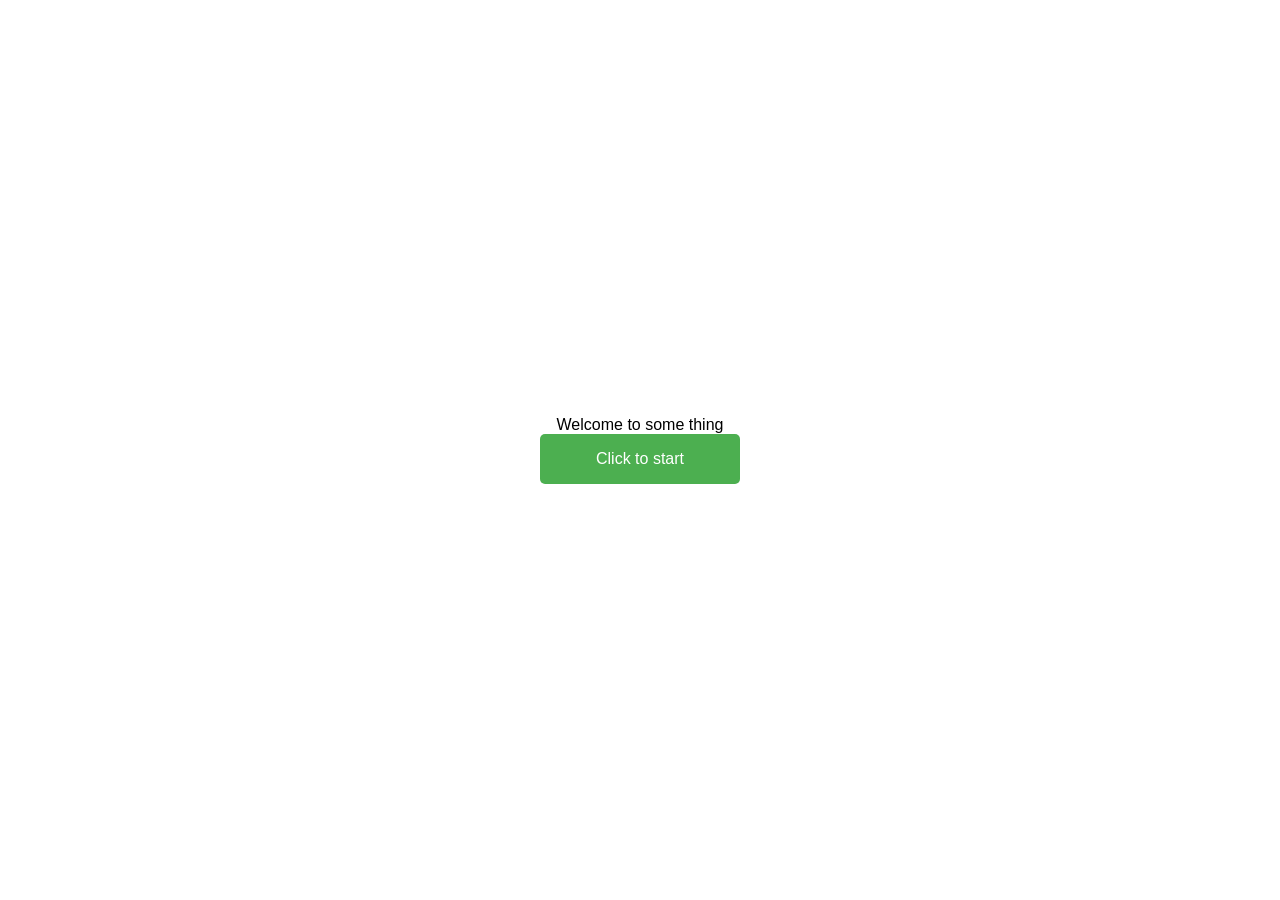
<file: index.html>
<!DOCTYPE html>
<html lang="en">
<head>
    <meta charset="UTF-8">
    <meta name="viewport" content="width=device-width, initial-scale=1.0">
    <title>Document</title>
    <link rel="stylesheet" href="style.css">
    <script src="main.js" defer></script>
</head>
<body>
    <div class="main display-none">
        <div class="text">Happy Birthday! My dear Onlapupsik , my best Slave of all the friends</div>
        <div class="alisya"><img src="resources/Alisya.jpg" alt=""></div>
        <div class="heart1"></div>
        <div class="heart2"></div>
    </div>
    
    <div class="start-cont">
        <div class="start-text">Welcome to some thing</div>
        <div class="start-btn">Click to start</div>
    </div>

    <audio class="music" src="resources/happy-birthday-254480.mp3" loop></audio>
    <audio class="scream" src="resources/single-gunshot-54-40780.mp3"></audio>
    <audio class="quack" src="resources/075176_duck-quack-40345.mp3"></audio>
    <audio class="scream2" src="resources/small-sheep-352868.mp3"></audio>
    <audio class="scream3" src="resources/funny-scream-282982.mp3"></audio>
    <audio class="scream4" src="resources/what-a-save_y1lPLAI.mp3"></audio>
</html>
</file>
<file: style.css>
.display-none {
    display: none !important;
}
.alisya{
    position: absolute;
    display: flex;
    justify-content: center;
    align-items: center;
    animation: rotate 1s infinite;
    z-index: 0;
    width: 50%;
    height: 50%;
}
.alisya img {
    max-width: 100%;
    max-height: 100%;
}
body {
    margin: 0;
    padding: 0;
    font-family: Arial, sans-serif;
    overflow: hidden;
}
.main {
    display: flex;
    justify-content: center;
    align-items: center;
    height: 100vh;
    background-color: #f0f0f0;
}
.start-cont {
    position: absolute;
    width: 100%;
    height: 100%;
    display: flex;
    justify-content: center;
    align-items: center;
    text-align: center;
    flex-direction: column;
}
.start-btn {
    width: 200px;
    height: 50px;
    background-color: #4CAF50;
    color: white;
    border: none;
    border-radius: 5px;
    cursor: pointer;
    font-size: 16px;
}
.start-btn {
    animation: pulse 1s infinite;
    display: flex;
    justify-content: center;
    align-items: center;
    transition: 0.3s ease;
}
.start-btn:hover{
    background-color: #45a049;
}
.evaporate{
    animation: evaporate 0.4s forwards;
}
.text {
    top: 50%;
    left: 50%;
    font-size: 24px;
    color: #d46060;
    text-align: center;
    animation: rotate 5s linear infinite;
    z-index: 1;
}
@keyframes pulse {
    0% {
        transform: scale(1);
    }
    50% {
        transform: scale(1.1);
    }
    100% {
        transform: scale(1);
    }
}
@keyframes evaporate {
    0% {
        opacity: 1;
    }
    100% {
        opacity: 0;
    }
}
.scale{
    animation: scale 1s forwards;
}
@keyframes scale {
    0% {
        transform: scale(1);
    }
    30%{
        background: url("https://th.bing.com/th/id/OIP.ErfSbPUCLCXnQPvCno0E_QHaE9?w=274&h=183&c=7&r=0&o=5&dpr=1.3&pid=1.7");
        height: 100%;
        background-size: cover;
        background-position: center;
        display: flex;
        justify-content: center;
        align-items: center;
    }
    50% {
        transform: scale(20);
    }
    100% {
        transform: scale(1);
        background: transparent;
    }
}
@keyframes rotate {
    0% {
        transform: rotate(0deg);
        color: #45a049;
    }
    50% {
        color: #d46060;
    }
    100% {
        color: #45a049;
        transform: rotate(360deg);
    }
}
.heart1, .heart2 {
    position: absolute;
    width: 300px;
    height: 300px;
    background-color: red;
    border-radius: 50%;
    animation: heartBeat 1s infinite;
    background: url("resources/icons8-heart-60.png");
    background-size: cover;
    background-position: center;
}
.heart1{
    top: 30%;
    left: 5%;
}
.heart2 {
    top: 30%;
    right: 5%;
}
@keyframes heartBeat {
    0%, 100% {
        transform: scale(1);
    }
    50% {
        transform: scale(1.2);
    }
}
</file>
